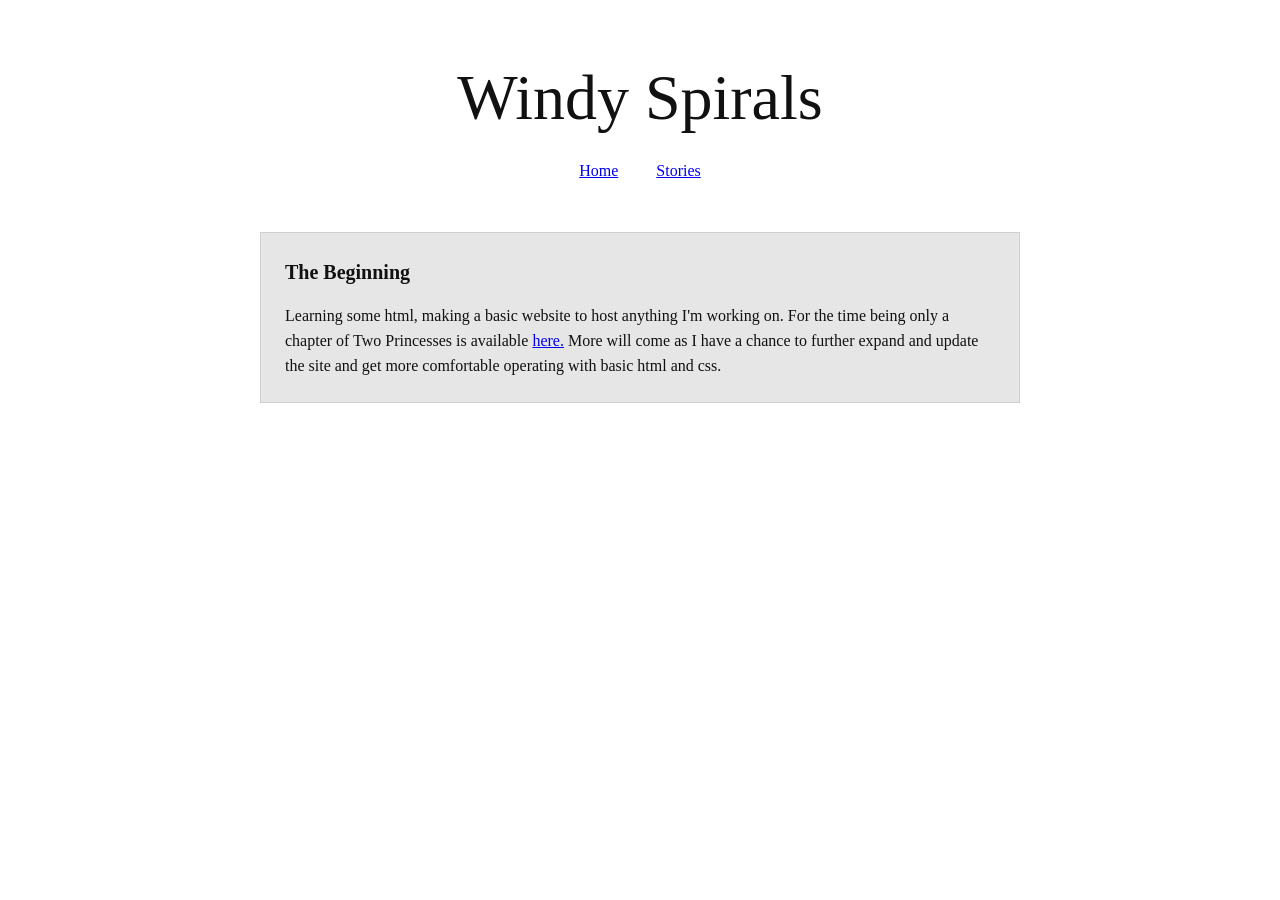
<file: index.html>
<!DOCTYPE html>

<html>
    <head>
        <meta charset="utf-8">
        <meta http-equiv="X-UA-Compatible" content="IE=edge">
        <title>Windy Spirals</title>
        <meta name="description" content="">
        <meta name="viewport" content="width=device-width, initial-scale=1">
        <link rel="stylesheet" href="styles.css">
    </head>
    <body>
        <header class="site-header" role="banner">
            <div class="container">
            <h1 class="site-title">Windy Spirals</h1>

             <nav class="site-nav" aria-label="Primary">
             <ul class="site-nav__list">
                   <li><a href="index.html">Home</a></li>
                   <li><a href="stories.html">Stories</a></li>
                   <!--<li><a href="index.html">Comics</a></li>-->
                   <!--<li><a href="index.html">Games</a></li>-->
                     </ul>
                  </nav>
                 </div>
        </header>

  <main id="main" class="site-main" role="main">
    <div class="container">
      <article class="panel chapter" aria-labelledby="chapter-title">
        <header class="chapter__header">
          <h2 id="chapter-title" class="chapter__title">The Beginning</h2>
          <!--<nav class="chapter__nav" aria-label="Chapter navigation">
            #Previous Chapter</a>
            <span class="chapter__sep">•</span>
            #Contents</a>
            <span class="chapter__sep">•</span>
            #Next Chapter</a>
          </nav>-->
        </header>

        <div class="chapter__body">
          <p>
            Learning some html, making a basic website to host anything I'm working on.  For the time being only a chapter of Two Princesses is available <a href="stories.html">here.</a>  More will come as I have a chance to further expand and update the site and get more comfortable operating with basic html and css.
          </p>
        </div>
      </article>
    </div>
  </main>

  <footer class="site-footer" role="contentinfo" aria-label="Footer">
    <div class="container">
      
    </div>
  </footer>

  <script>
    // Simple current year
    document.getElementById('year').textContent = new Date().getFullYear();
  </script>
</body>
</html>
</file>
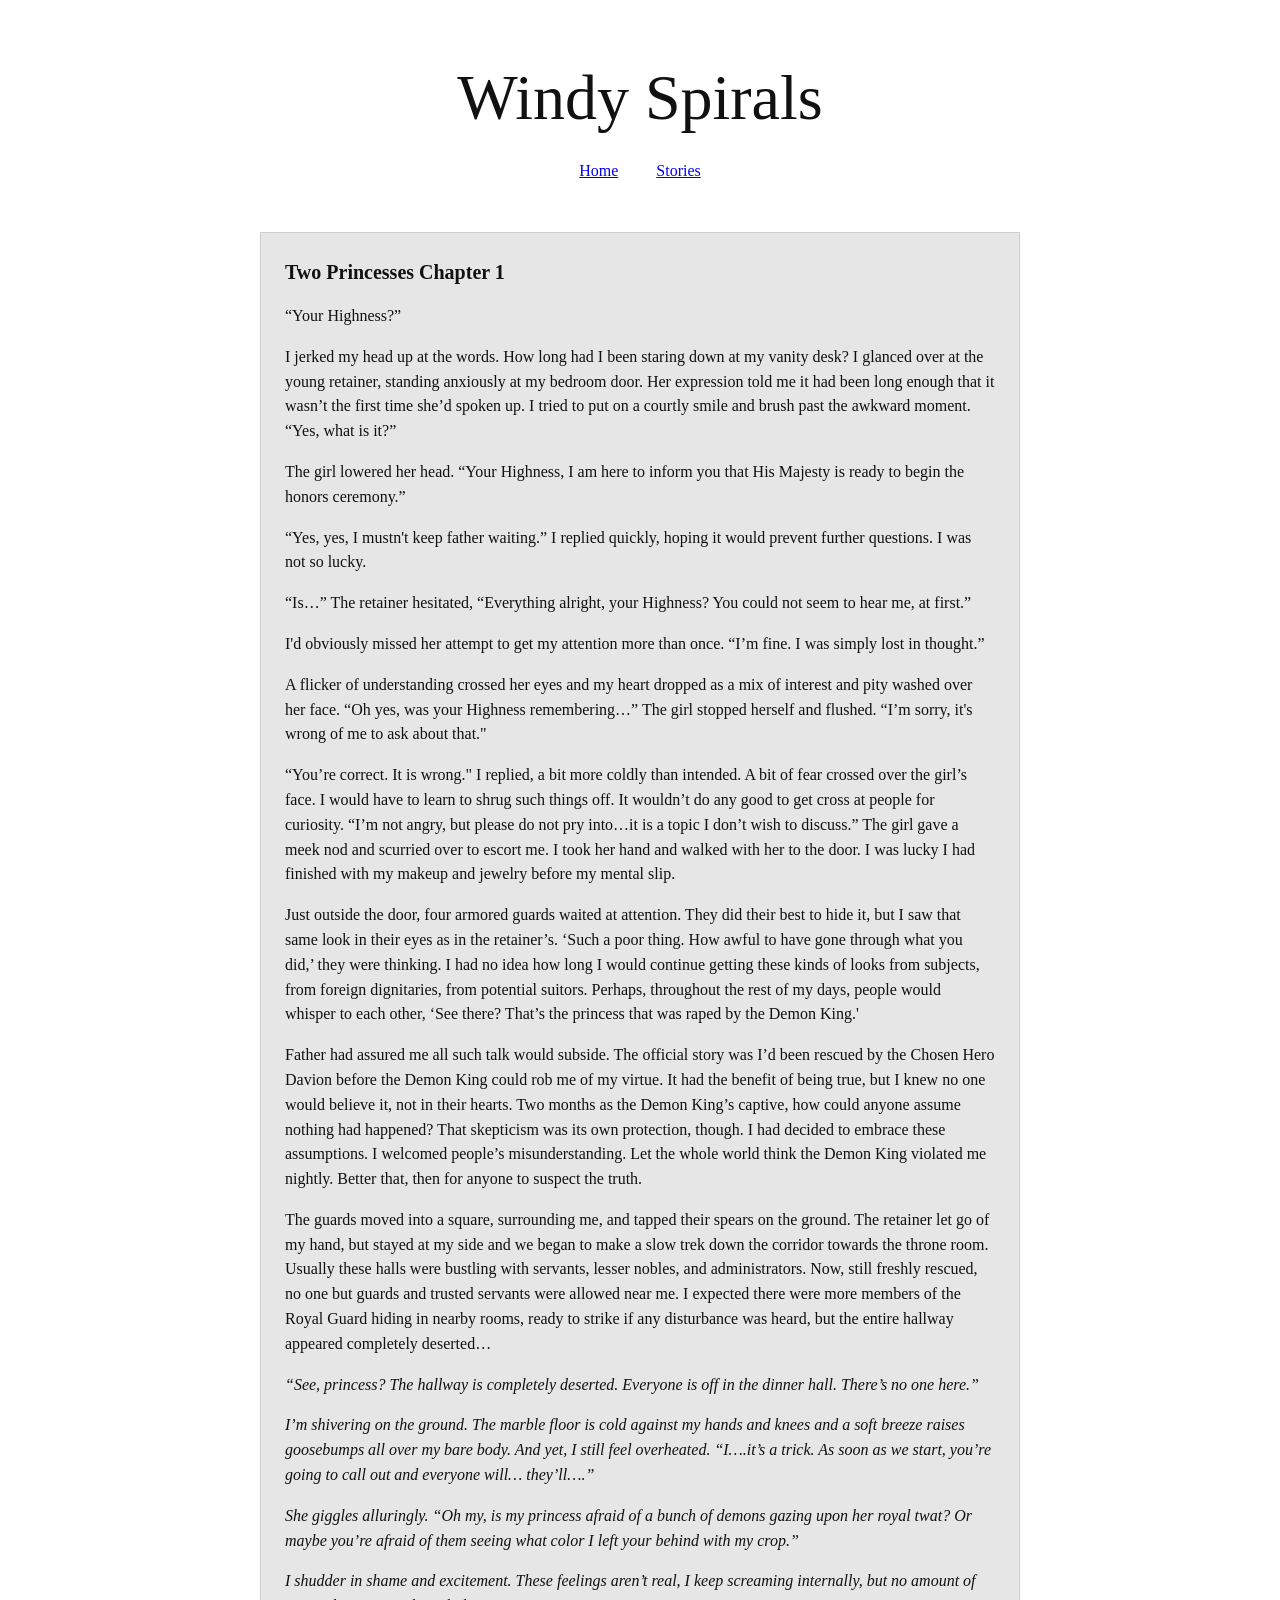
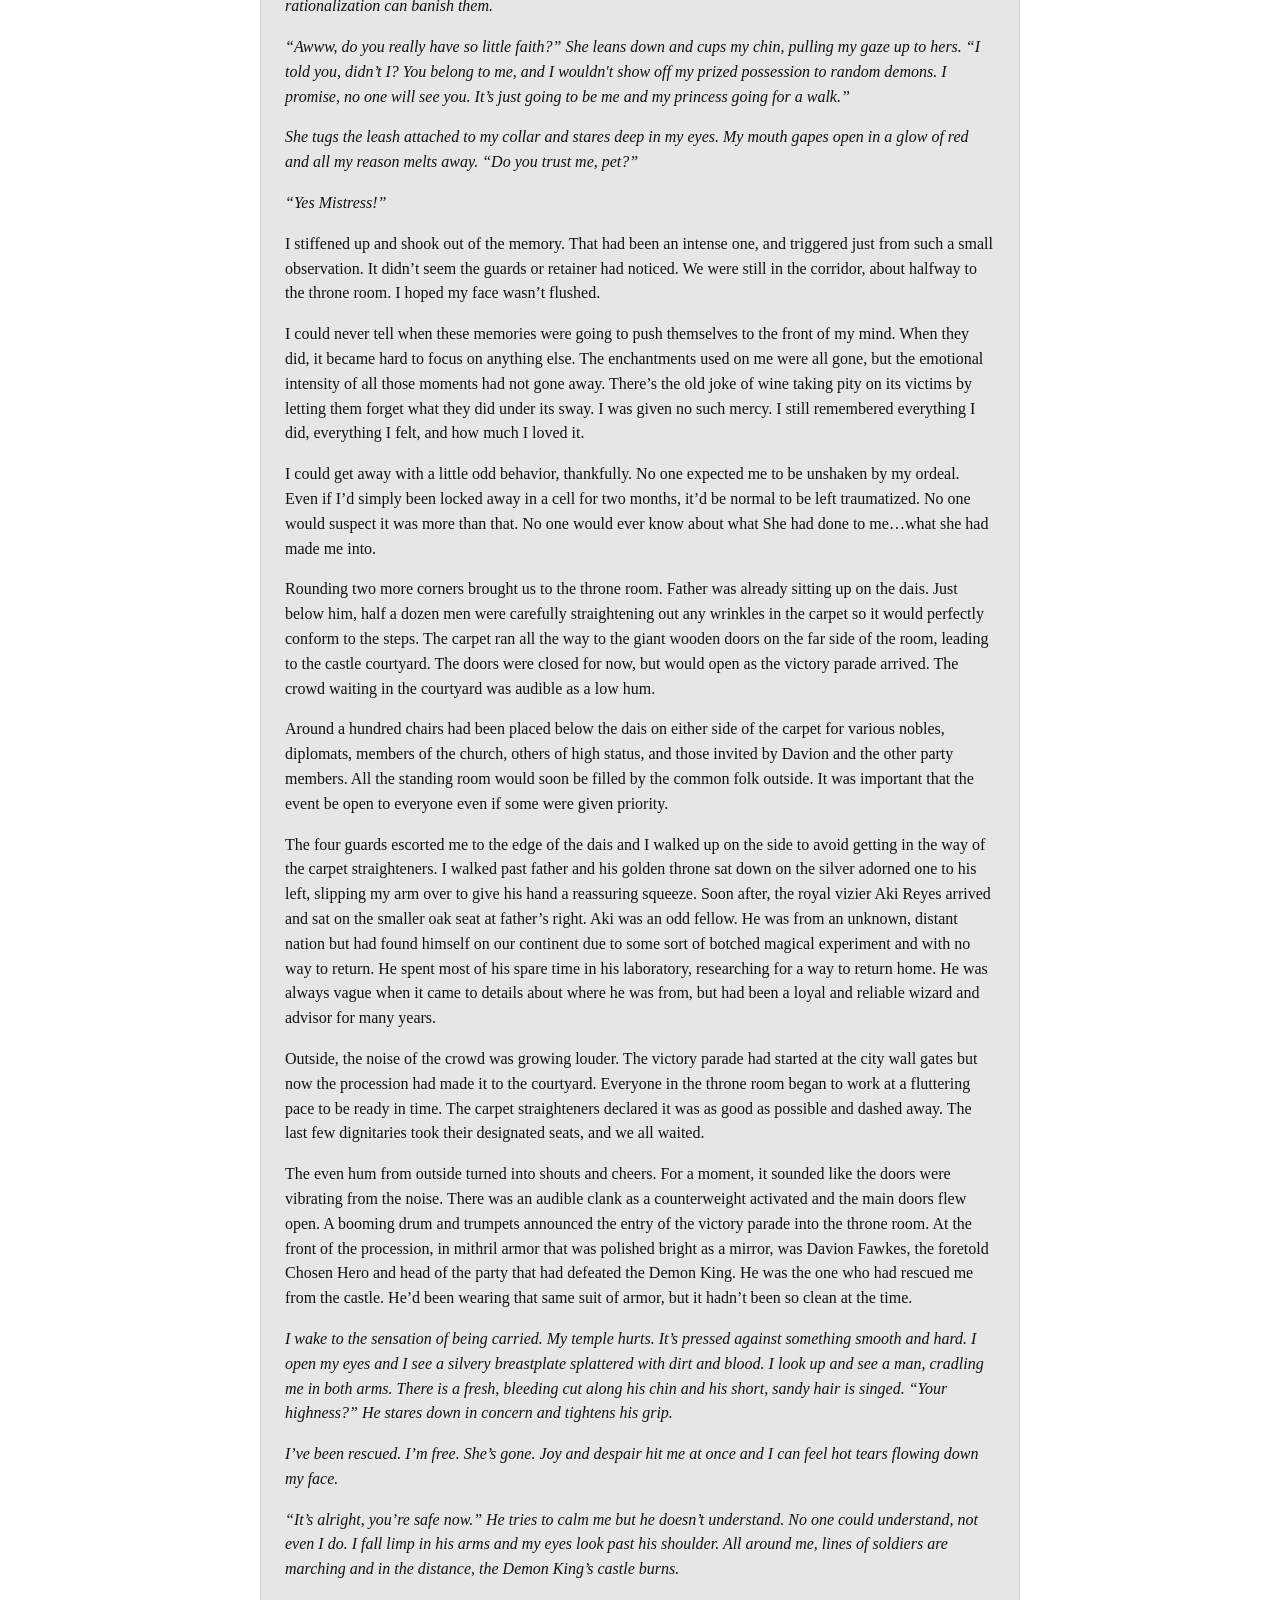
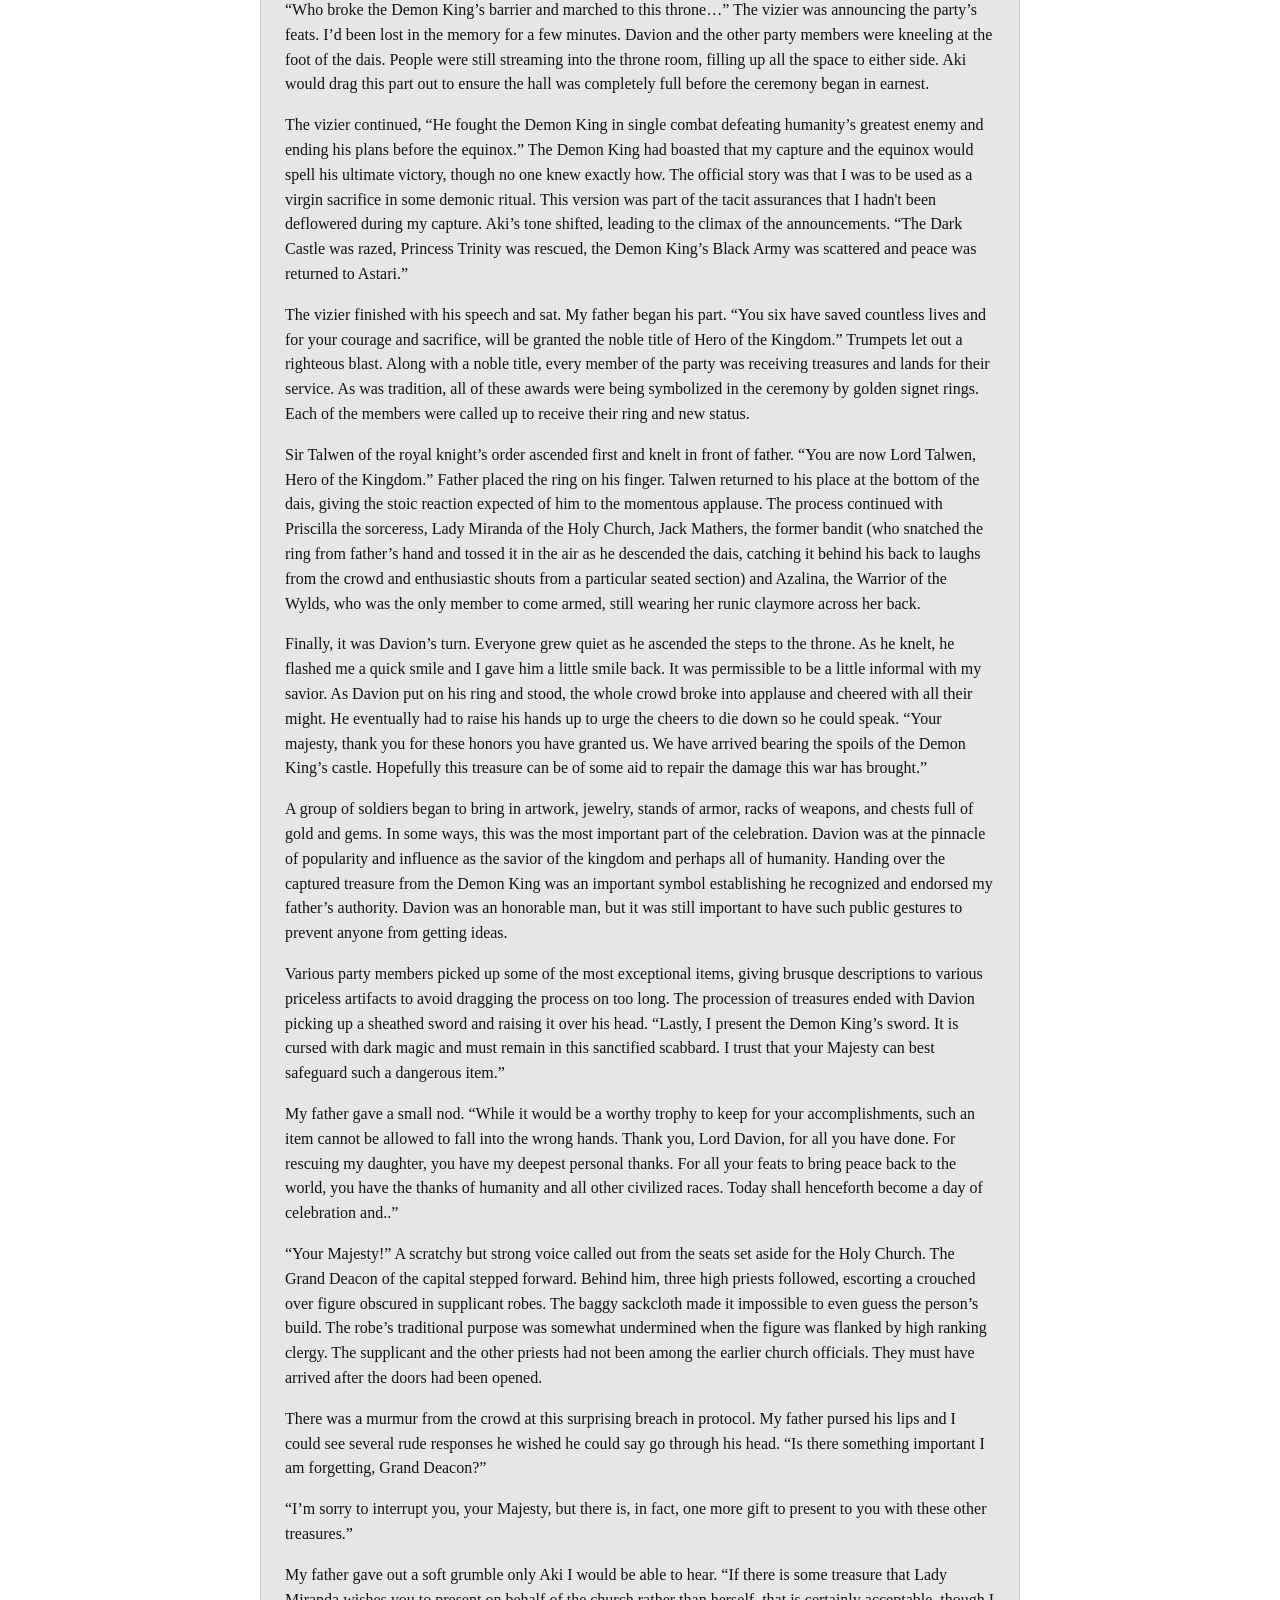
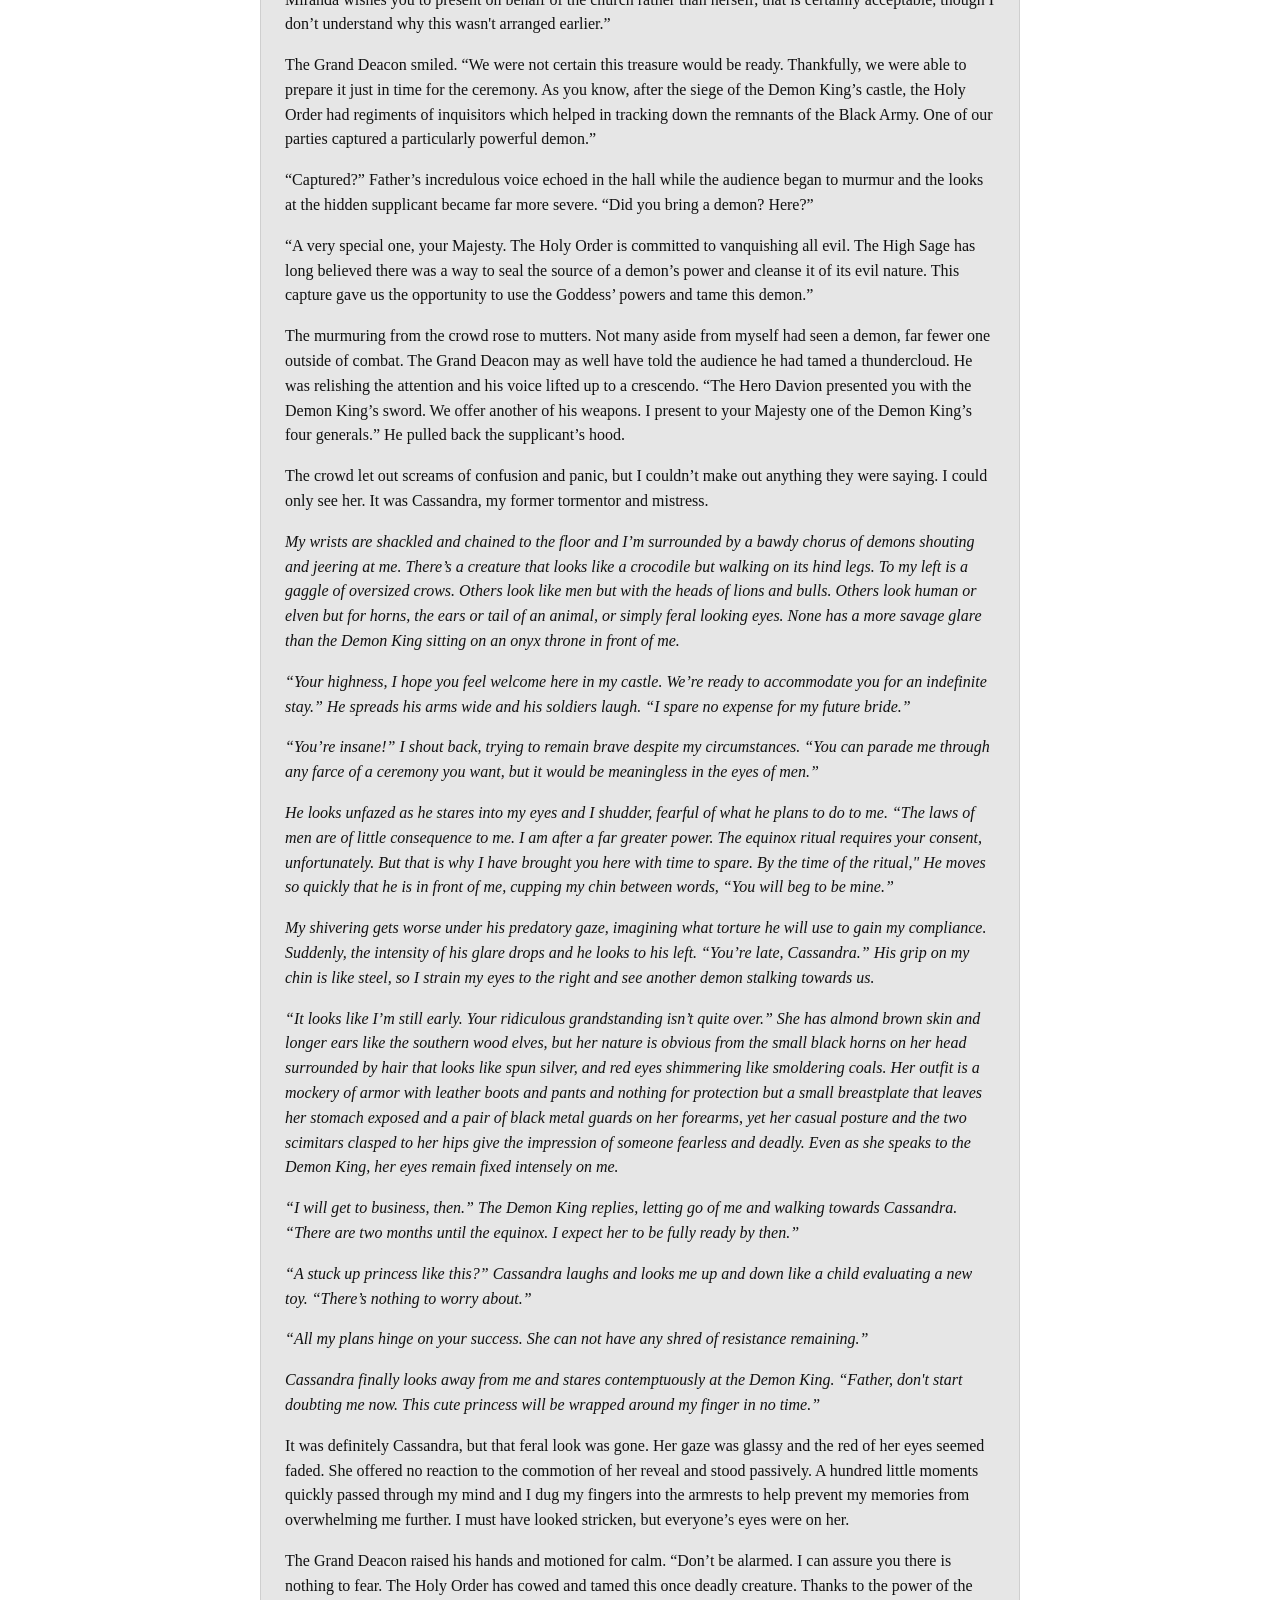
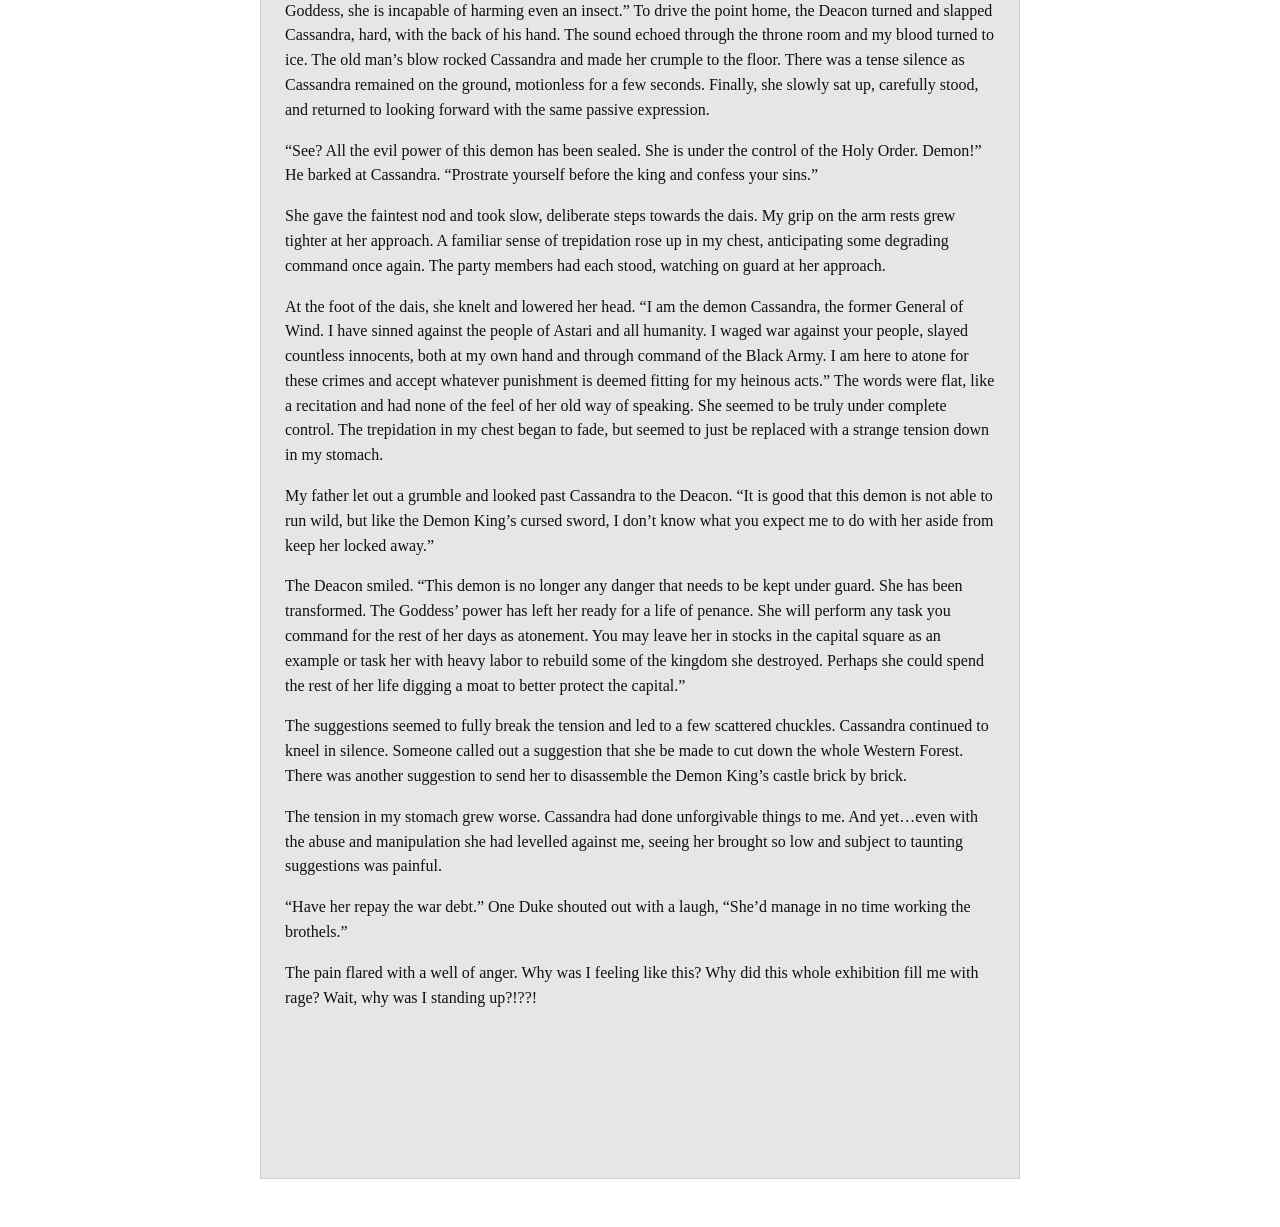
<file: stories.html>
<!DOCTYPE html>

<html>
    <head>
        <meta charset="utf-8">
        <meta http-equiv="X-UA-Compatible" content="IE=edge">
        <title>Windy Spirals</title>
        <meta name="description" content="">
        <meta name="viewport" content="width=device-width, initial-scale=1">
        <link rel="stylesheet" href="styles.css">
    </head>
    <body>
        <header class="site-header" role="banner">
            <div class="container">
            <h1 class="site-title">Windy Spirals</h1>

             <nav class="site-nav" aria-label="Primary">
             <ul class="site-nav__list">
                   <li><a href="index.html">Home</a></li>
                   <li><a href="stories.html">Stories</a></li>
                   <!--<li><a href="index.html">Comics</a></li>-->
                   <!--<li><a href="index.html">Games</a></li>-->
                     </ul>
                  </nav>
                 </div>
        </header>

 <main id="main" class="site-main" role="main">
    <div class="container">
      <article class="panel chapter" aria-labelledby="chapter-title">
        <header class="chapter__header">
          <h2 id="chapter-title" class="chapter__title">Two Princesses Chapter 1</h2>


<p>“Your Highness?”</p>

<p>I jerked my head up at the words.  How long had I been staring down at my vanity desk?  I glanced over at the young retainer, standing anxiously at my bedroom door.  Her expression told me it had been long enough that it wasn’t the first time she’d spoken up.  I tried to put on a courtly smile and brush past the awkward moment.  “Yes, what is it?”</p>

<p>The girl lowered her head.  “Your Highness, I am here to inform you that His Majesty is ready to begin the honors ceremony.”</p>

<p>“Yes, yes, I mustn't keep father waiting.”  I replied quickly, hoping it would prevent further questions.  I was not so lucky.</p>

<p>“Is…”  The retainer hesitated, “Everything alright, your Highness?  You could not seem to hear me, at first.”</p>

<p>I'd obviously missed her attempt to get my attention more than once.  “I’m fine.  I was simply lost in thought.”</p>

<p>A flicker of understanding crossed her eyes and my heart dropped as a mix of interest and pity washed over her face.  “Oh yes, was your Highness remembering…”  The girl stopped herself and flushed.  “I’m sorry, it's wrong of me to ask about that.&quot;</p>

<p>“You’re correct. It is wrong.&quot;  I replied, a bit more coldly than intended. A bit of fear crossed over the girl’s face.  I would have to learn to shrug such things off.  It wouldn’t do any good to get cross at people for curiosity.  “I’m not angry, but please do not pry into…it is a topic I don’t wish to discuss.”  The girl gave a meek nod and scurried over to escort me.  I took her hand and walked with her to the door.  I was lucky I had finished with my makeup and jewelry before my mental slip.</p>

<p>Just outside the door, four armored guards waited at attention.  They did their best to hide it, but I saw that same look in their eyes as in the retainer’s.   ‘Such a poor thing.  How awful to have gone through what you did,’  they were thinking.  I had no idea how long I would continue getting these kinds of looks from subjects, from foreign dignitaries, from potential suitors.  Perhaps, throughout the rest of my days, people would whisper to each other, ‘See there?  That’s the princess that was raped by the Demon King.'</p>

<p>Father had assured me all such talk would subside.  The official story was I’d been rescued by the Chosen Hero Davion before the Demon King could rob me of my virtue.  It had the benefit of being true, but I knew no one would believe it, not in their hearts.  Two months as the Demon King’s captive, how could anyone assume nothing had happened?  That skepticism was its own protection, though.  I had decided to embrace these assumptions.  I welcomed people’s misunderstanding.  Let the whole world think the Demon King violated me nightly.  Better that, then for anyone to suspect the truth.</p>

<p>The guards moved into a square, surrounding me, and tapped their spears on the ground.  The retainer let go of my hand, but stayed at my side and we began to make a slow trek down the corridor towards the throne room.  Usually these halls were bustling with servants, lesser nobles, and administrators.  Now, still freshly rescued, no one but guards and trusted servants were allowed near me.  I expected there were more members of the Royal Guard hiding in nearby rooms, ready to strike if any disturbance was heard, but the entire hallway appeared completely deserted…</p>

<p><em>“See, princess?  The hallway is completely deserted.  Everyone is off in the dinner hall.  There’s no one here.”</p>

<p>I’m shivering on the ground.  The marble floor is cold against my hands and knees and a soft breeze raises goosebumps all over my bare body.  And yet, I still feel overheated.  “I….it’s a trick.  As soon as we start, you’re going to call out and everyone will… they’ll….”</p>

<p>She giggles alluringly.  “Oh my, is my princess afraid of a bunch of demons gazing upon her royal twat?  Or maybe you’re afraid of them seeing what color I left your  behind with my crop.”</p>

<p>I shudder in shame and excitement.  These feelings aren’t real, I keep screaming internally, but no amount of rationalization can banish them.</p>

<p>“Awww, do you really have so little faith?”  She leans down and cups my chin, pulling my gaze up to hers.  “I told you, didn’t I?  You belong to me, and I wouldn't show off my prized possession to random demons.  I promise, no one will see you.  It’s just going to be me and my princess going for a walk.”</p>

<p>She tugs the leash attached to my collar and stares deep in my eyes.  My mouth gapes open in a glow of red and all my reason melts away.  “Do you trust me, pet?”</p>

<p>“Yes Mistress!”</em></p>

<p>I stiffened up and shook out of the memory.  That had been an intense one, and triggered just from such a small observation. It didn’t seem the guards or retainer had noticed.  We were still in the corridor, about halfway to the throne room.  I hoped my face wasn’t flushed.</p>

<p>I could never tell when these memories were going to push themselves to the front of my mind.  When they did, it became hard to focus on anything else.  The enchantments used on me were all gone, but the emotional intensity of all those moments had not gone away.  There’s the old joke of wine taking pity on its victims by letting them forget what they did under its sway.  I was given no such mercy.  I still remembered everything I did, everything I felt, and how much I loved it.</p>

<p>I could get away with a little odd behavior, thankfully.  No one expected me to be unshaken by my ordeal.  Even if I’d simply been locked away in a cell for two months, it’d be normal to be left traumatized.  No one would suspect it was more than that.  No one would ever know about what She had done to me…what she had made me into.</p>

<p>Rounding two more corners brought us to the throne room.  Father was already sitting up on the dais.  Just below him, half a dozen men were carefully straightening out any wrinkles in the carpet so it would perfectly conform to the steps.  The carpet ran all the way to the giant wooden doors on the far side of the room, leading to the castle courtyard.  The doors were closed for now, but would open as the victory parade arrived.  The crowd waiting in the courtyard was audible as a low hum.</p>

<p>Around a hundred chairs had been placed below the dais on either side of the carpet for various nobles, diplomats, members of the church, others of high status, and those invited by Davion and the other party members.  All the standing room would soon be filled by the common folk outside.  It was important that the event be open to everyone even if some were given priority.</p>

<p>The four guards escorted me to the edge of the dais and I walked up on the side to avoid getting in the way of the carpet straighteners. I walked past father  and his golden throne sat down on the silver adorned one to his left, slipping my arm over to give his hand a reassuring squeeze.  Soon after, the royal vizier Aki Reyes arrived and sat on the smaller oak seat at father’s right.  Aki was an odd fellow.  He was from an unknown, distant nation but had found himself on our continent due to some sort of botched magical experiment and with no way to return.  He spent most of his spare time in his laboratory, researching for a way to return home.  He was always vague when it came to details about where he was from, but had been a loyal and reliable wizard and advisor for many years.</p>

<p>Outside, the noise of the crowd was growing louder.  The victory parade had started at the city wall gates but now the procession had made it to the courtyard.  Everyone in the throne room began to work at a fluttering pace to be ready in time.  The carpet straighteners declared it was as good as possible and dashed away.  The last few dignitaries took their designated seats, and we all waited.</p>

<p>The even hum from outside turned into shouts and cheers.  For a moment, it sounded like the doors were vibrating from the noise.  There was an audible clank as a counterweight activated and the main doors flew open.  A booming drum and trumpets announced the entry of the victory parade into the throne room.  At the front of the procession, in mithril armor that was polished bright as a mirror, was Davion Fawkes, the foretold Chosen Hero and head of the party that had defeated the Demon King.  He was the one who had rescued me from the castle.  He’d been wearing that same suit of armor, but it hadn’t been so clean at the time.</p>

<p><em>I wake to the sensation of being carried.  My temple hurts.  It’s pressed against something smooth and hard.  I open my eyes and I see a silvery breastplate splattered with dirt and blood.  I look up and see a man, cradling me in both arms.  There is a fresh, bleeding cut along his chin and his short, sandy hair is singed.  “Your highness?” He stares down in concern and tightens his grip.</p>

<p>I’ve been rescued.  I’m free.  She’s gone.  Joy and despair hit me at once and I can feel hot tears flowing down my face.</p>

<p>“It’s alright, you’re safe now.”  He tries to calm me but he doesn’t understand.  No one could understand, not even I do.  I fall limp in his arms and my eyes look past his shoulder.  All around me, lines of soldiers are marching and in the distance, the Demon King’s castle burns.</em></p>

<p>“Who broke the Demon King’s barrier and marched to this throne…”  The vizier was announcing the party’s feats.  I’d been lost in the memory for a few minutes.  Davion and the other party members were kneeling at the foot of the dais.  People were still streaming into the throne room, filling up all the space to either side. Aki would drag this part out to ensure the hall was completely full before the ceremony began in earnest.</p>

<p>The vizier continued, “He fought the Demon King in single combat defeating humanity’s greatest enemy and ending his plans before the equinox.”  The Demon King had boasted that my capture and the equinox would spell his ultimate victory, though no one knew exactly how.  The official story was that I was to be used as a virgin sacrifice in some demonic ritual.  This version was part of the tacit assurances that I hadn't been deflowered during my capture.  Aki’s tone shifted, leading to the climax of the announcements.  “The Dark Castle was razed, Princess Trinity was rescued, the Demon King’s Black Army was scattered and peace was returned to Astari.”</p>

<p>The vizier finished with his speech and sat.  My father began his part.  “You six have saved countless lives and for your courage and sacrifice, will be granted the noble title of Hero of the Kingdom.”  Trumpets let out a righteous blast.  Along with a noble title, every member of the party was receiving treasures and lands for their service.  As was tradition, all of these awards were being symbolized in the ceremony by golden signet rings.  Each of the members were called up to receive their ring and new status.</p>

<p>Sir Talwen of the royal knight’s order ascended first and knelt in front of father.  “You are now Lord Talwen, Hero of the Kingdom.”  Father placed the ring on his finger.  Talwen returned to his place at the bottom of the dais, giving the stoic reaction expected of him to the momentous applause.  The process continued with Priscilla the sorceress, Lady Miranda of the Holy Church, Jack Mathers, the former bandit (who snatched the ring from father’s hand and tossed it in the air as he descended the dais, catching it behind his back to laughs from the crowd and enthusiastic shouts from a particular seated section) and Azalina, the Warrior of the Wylds, who was the only member to come armed, still wearing her runic claymore across her back.</p>

<p>Finally, it was Davion’s turn.  Everyone grew quiet as he ascended the steps to the throne.  As he knelt, he flashed me a quick smile and I gave him a little smile back.  It was permissible to be a little informal with my savior.  As Davion put on his ring and stood, the whole crowd broke into applause and cheered with all their might. He eventually had to raise his hands up to urge the cheers to die down so he could speak.  “Your majesty, thank you for these honors you have granted us.  We have arrived bearing the spoils of the Demon King’s castle.  Hopefully this treasure can be of some aid to repair the damage this war has brought.”</p>

<p>A group of soldiers began to bring in artwork, jewelry, stands of armor, racks of weapons, and chests full of gold and gems.  In some ways, this was the most important part of the celebration.  Davion was at the pinnacle of popularity and influence as the savior of the kingdom and perhaps all of humanity.  Handing over the captured treasure from the Demon King was an important symbol establishing he recognized and endorsed my father’s authority.  Davion was an honorable man, but it was still important to have such public gestures to prevent anyone from getting ideas.</p>

<p>Various party members picked up some of the most exceptional items, giving brusque descriptions to various priceless artifacts to avoid dragging the process on too long.  The procession of treasures ended with Davion picking up a sheathed sword and raising it over his head.  “Lastly, I present the Demon King’s sword.  It is cursed with dark magic and must remain in this sanctified scabbard.  I trust that your Majesty can best safeguard such a dangerous item.”</p>

<p>My father gave a small nod.  “While it would be a worthy trophy to keep for your accomplishments, such an item cannot be allowed to fall into the wrong hands.  Thank you, Lord Davion, for all you have done.  For rescuing my daughter, you have my deepest personal thanks.  For all your feats to bring peace back to the world, you have the thanks of humanity and all other civilized races.  Today shall henceforth become a day of celebration and..”</p>

<p>“Your Majesty!”  A scratchy but strong voice called out from the seats set aside for the Holy Church.  The Grand Deacon of the capital stepped forward.  Behind him, three high priests followed, escorting a crouched over figure obscured in supplicant robes.  The baggy sackcloth made it impossible to even guess the person’s build.  The robe’s traditional purpose was somewhat undermined when the figure was flanked by high ranking clergy.  The supplicant and the other priests had not been among the earlier church officials.  They must have arrived after the doors had been opened.</p>

<p>There was a murmur from the crowd at this surprising breach in protocol.  My father pursed his lips and I could see several rude responses he wished he could say go through his head.  “Is there something important I am forgetting, Grand Deacon?”</p>

<p>“I’m sorry to interrupt you, your Majesty, but there is, in fact, one more gift to present to you with these other treasures.”</p>

<p>My father gave out a soft grumble only Aki I would be able to hear.  “If there is some treasure that Lady Miranda wishes you to present on behalf of the church rather than herself, that is certainly acceptable, though I don’t understand why this wasn't arranged earlier.”</p>

<p>The Grand Deacon smiled.  “We were not certain this treasure would be ready.  Thankfully, we were able to prepare it just in time for the ceremony.  As you know, after the siege of the Demon King’s castle, the Holy Order had regiments of inquisitors which helped in tracking down the remnants of the Black Army.  One of our parties captured a particularly powerful demon.”</p>

<p>“Captured?”  Father’s incredulous voice echoed in the hall while the audience began to murmur and the looks at the hidden supplicant became far more severe.  “Did you bring a demon? Here?”</p>

<p>“A very special one, your Majesty. The Holy Order is committed to vanquishing all evil.  The High Sage has long believed there was a way to seal the source of a demon’s power and cleanse it of its evil nature.  This capture gave us the opportunity to use the Goddess’ powers and tame this demon.”</p>

<p>The murmuring from the crowd rose to mutters.  Not many aside from myself had seen a demon, far fewer one outside of combat.  The Grand Deacon may as well have told the audience he had tamed a thundercloud.  He was relishing the attention and his voice lifted up to a crescendo.  “The Hero Davion presented you with the Demon King’s sword.  We offer another of his weapons.  I present to your Majesty one of the Demon King’s four generals.”  He pulled back the supplicant’s hood.</p>

<p>The crowd let out screams of confusion and panic, but I couldn’t make out anything they were saying.  I could only see her.  It was Cassandra, my former tormentor and mistress.</p>

<p><em>My wrists are shackled and chained to the floor and I’m surrounded by a bawdy chorus of demons shouting and jeering at me.  There’s a creature that looks like a crocodile but walking on its hind legs.  To my left is a gaggle of oversized crows.  Others look like men but with the heads of lions and bulls.  Others look human or elven but for horns, the ears or tail of an animal, or simply feral looking eyes.  None has a more savage glare than the Demon King sitting on an onyx throne in front of me.</p>

<p>“Your highness, I hope you feel welcome here in my castle.  We’re ready to accommodate you for an indefinite stay.”  He spreads his arms wide and his soldiers laugh.  “I spare no expense for my future bride.”</p>

<p>“You’re insane!” I shout back, trying to remain brave despite my circumstances.  “You can parade me through any farce of a ceremony you want, but it would be meaningless in the eyes of men.”</p>

<p>He looks unfazed as he stares into my eyes and I shudder, fearful of what he plans to do to me.  “The laws of men are of little consequence to me.  I am after a far greater power.  The equinox ritual requires your consent, unfortunately.  But that is why I have brought you here with time to spare. By the time of the ritual,&quot;  He moves so quickly that he is in front of me, cupping my chin between words, “You will beg to be mine.”</p>

<p>My shivering gets worse under his predatory gaze, imagining what torture he will use to gain my compliance.  Suddenly, the intensity of his glare drops and he looks to his left.  “You’re late, Cassandra.”  His grip on my chin is like steel, so I strain my eyes to the right and see another demon stalking towards us.</p>

<p>“It looks like I’m still early.  Your ridiculous grandstanding isn’t quite over.”  She has almond brown skin and longer ears like the southern wood elves, but her nature is obvious from the small black horns on her head surrounded by hair that looks like spun silver, and red eyes shimmering like smoldering coals.  Her outfit is a mockery of armor with leather boots and pants and nothing for protection but a small breastplate that leaves her stomach exposed and a pair of black metal guards on her forearms, yet her casual posture and the two scimitars clasped to her hips give the impression of someone fearless and deadly.  Even as she speaks to the Demon King, her eyes remain fixed intensely on me.</p>

<p>“I will get to business, then.”  The Demon King replies, letting go of me and walking towards Cassandra.  “There are two months until the equinox.  I expect her to be fully ready by then.”</p>

<p>“A stuck up princess like this?”  Cassandra laughs and looks me up and down like a child evaluating a new toy.  “There’s nothing to worry about.”</p>

<p>“All my plans hinge on your success.  She can not have any shred of resistance remaining.”</p>

<p>Cassandra finally looks away from me and stares contemptuously at the Demon King.  “Father, don't start doubting me now.  This cute princess will be wrapped around my finger in no time.”</em></p>

<p>It was definitely Cassandra, but that feral look was gone.  Her gaze was glassy and the red of her eyes seemed faded.  She offered no reaction to the commotion of her reveal and stood passively.  A hundred little moments quickly passed through my mind and I dug my fingers into the armrests to help prevent my memories from overwhelming me further.  I must have looked stricken, but everyone’s eyes were on her.</p>

<p>The Grand Deacon raised his hands and motioned for calm.  “Don’t be alarmed.  I can assure you there is nothing to fear.  The Holy Order has cowed and tamed this once deadly creature.  Thanks to the power of the Goddess, she is incapable of harming even an insect.”  To drive the point home, the Deacon turned and slapped Cassandra, hard, with the back of his hand.  The sound echoed through the throne room and my blood turned to ice.  The old man’s blow rocked Cassandra and made her crumple to the floor.  There was a tense silence as Cassandra remained on the ground, motionless for a few seconds.  Finally, she slowly sat up, carefully stood, and returned to looking forward with the same passive expression.</p>

<p>“See?  All the evil power of this demon has been sealed.  She is under the control of the Holy Order.  Demon!”  He barked at Cassandra.  “Prostrate yourself before the king and confess your sins.”</p>

<p>She gave the faintest nod and took slow, deliberate steps towards the dais.  My grip on the arm rests grew tighter at her approach.  A familiar sense of trepidation rose up in my chest, anticipating some degrading command once again.  The party members had each stood, watching on guard at her approach.</p>

<p>At the foot of the dais, she knelt and lowered her head.  “I am the demon Cassandra, the former General of Wind.  I have sinned against the people of Astari and all humanity.  I waged war against your people, slayed countless innocents, both at my own hand and through command of the Black Army.  I am here to atone for these crimes and accept whatever punishment is deemed fitting for my heinous acts.”  The words were flat, like a recitation and had none of the feel of her old way of speaking.  She seemed to be truly under complete control.  The trepidation in my chest began to fade, but seemed to just be replaced with a strange tension down in my stomach.</p>

<p>My father let out a grumble and looked past Cassandra to the Deacon.  “It is good that this demon is not able to run wild, but like the Demon King’s cursed sword, I don’t know what you expect me to do with her aside from keep her locked away.”</p>

<p>The Deacon smiled.  “This demon is no longer any danger that needs to be kept under guard.  She has been transformed.  The Goddess’ power has left her ready for a life of penance.  She will perform any task you command for the rest of her days as atonement.  You may leave her in stocks in the capital square as an example or task her with heavy labor to rebuild some of the kingdom she destroyed.  Perhaps she could spend the rest of her life digging a moat to better protect the capital.”</p>

<p>The suggestions seemed to fully break the tension and led to a few scattered chuckles.  Cassandra continued to kneel in silence.  Someone called out a suggestion that she be made to cut down the whole Western Forest.  There was another suggestion to send her to disassemble the Demon King’s castle brick by brick.</p>

<p>The tension in my stomach grew worse.  Cassandra had done unforgivable things to me.  And yet…even with the abuse and manipulation she had levelled against me, seeing her brought so low and subject to taunting suggestions was painful.</p>

<p>“Have her repay the war debt.”  One Duke shouted out with a laugh, “She’d manage in no time working the brothels.”</p>

<p>The pain flared with a well of anger.  Why was I feeling like this?  Why did this whole exhibition fill me with rage?  Wait, why was I standing up?!??!</p>


  <footer class="site-footer" role="contentinfo" aria-label="Footer">
    <div class="container">
      
    </div>
  </footer>

  <script>
    // Simple current year
    document.getElementById('year').textContent = new Date().getFullYear();
  </script>
</body>
</html>
</file>
<file: styles.css>
/* Default Theme Items*/
* { box-sizing: border-box; }
html, body { margin: 0; padding: 0; }
img { max-width: 100%; height: auto; display: block; }

:root {
  /*  */
  --bg: #ffffff;
  --text: #111111;
  --muted: #666666;
  --panel-bg: #e6e6e6;      /* light gray  */
  --panel-border: #cfcfcf;  /* slight border */

  /* Layout */
  --container: 900px;       /* overall page max width */
  --panel-max: 760px;       /* width of gray panel to match mockup proportions */

  /* Spacing scale */
  --s-1: 4px;
  --s-2: 8px;
  --s-3: 12px;
  --s-4: 16px;
  --s-5: 24px;
  --s-6: 32px;
  --s-7: 48px;
  --s-8: 64px;

  /* Type (serif to match the mockup) */
  --font-serif: Georgia, "Times New Roman", Times, serif;
  --fs-title: clamp(36px, 6vw, 64px); /* site title */
  --fs-nav: 16px;
  --fs-h2: 20px;
  --fs-body: 16px;
  --line: 1.55;
}

body {
  background: var(--bg);
  color: var(--text);
  font-family: var(--font-serif);
  line-height: var(--line);
}

/* ---------- Utilities ---------- */
.container {
  max-width: var(--container);
  margin-inline: auto;
  padding-inline: var(--s-5);
}
.skip-link {
  position: absolute; left: -9999px; top: auto; width: 1px; height: 1px; overflow: hidden;
}
.skip-link:focus {
  position: static; width: auto; height: auto;
  padding: var(--s-2) var(--s-3); background: #000; color: #fff;
}

/* ---------- Header / Nav ---------- */
.site-header { padding-top: var(--s-7); }
.site-title {
  font-size: var(--fs-title);
  font-weight: 400;
  text-align: center;
  margin: 0 0 var(--s-3);
}

.site-nav { display: flex; justify-content: center; }
.site-nav__list {
  list-style: none; display: flex; gap: 38px; /* matches spaced labels */
  margin: 0; padding: 0;
}
.site-nav__link {
  font-size: var(--fs-nav);
  text-decoration: none;
  color: var(--text);
  opacity: 0.85;
}
.site-nav__link:hover,
.site-nav__link:focus {
  text-decoration: underline;
  opacity: 1;
}

/* ---------- Main Panel (Chapter) ---------- */
.site-main { padding-block: var(--s-7); }

.panel {
  max-width: var(--panel-max);
  margin: 0 auto;
  background: var(--panel-bg);
  border: 1px solid var(--panel-border);
  padding: var(--s-5) var(--s-5);
}

.chapter__header { margin-bottom: var(--s-4); }
.chapter__title {
  font-size: var(--fs-h2);
  margin: 0 0 var(--s-2);
  font-weight: 600;
}
.chapter__nav {
  display: flex; flex-wrap: wrap; align-items: center; gap: 10px;
  font-size: 14px;
  color: var(--muted);
}
.chapter__link {
  color: var(--muted);
  text-decoration: none;
}
.chapter__link:hover,
.chapter__link:focus { text-decoration: underline; color: var(--text); }
.chapter__sep { color: var(--muted); }

.chapter__body p {
  font-size: var(--fs-body);
  margin: 0 0 var(--s-5);
}
.chapter__body p:last-child { margin-bottom: 0; }

/* ---------- Footer ---------- */
.site-footer { padding: var(--s-7) 0 var(--s-8); }
.site-footer__copy {
  text-align: center;
  color: var(--muted);
  font-size: 14px;
  margin: 0;
}

/* ---------- Responsive tweaks ---------- */
@media (max-width: 768px) {
  :root { --panel-max: 100%; }
  .site-header { padding-top: var(--s-6); }
  .site-title { margin-bottom: var(--s-4); }
  .site-nav__list { gap: 24px; flex-wrap: wrap; justify-content: center; }
  .panel { padding: var(--s-5) var(--s-4); }
}
</file>
